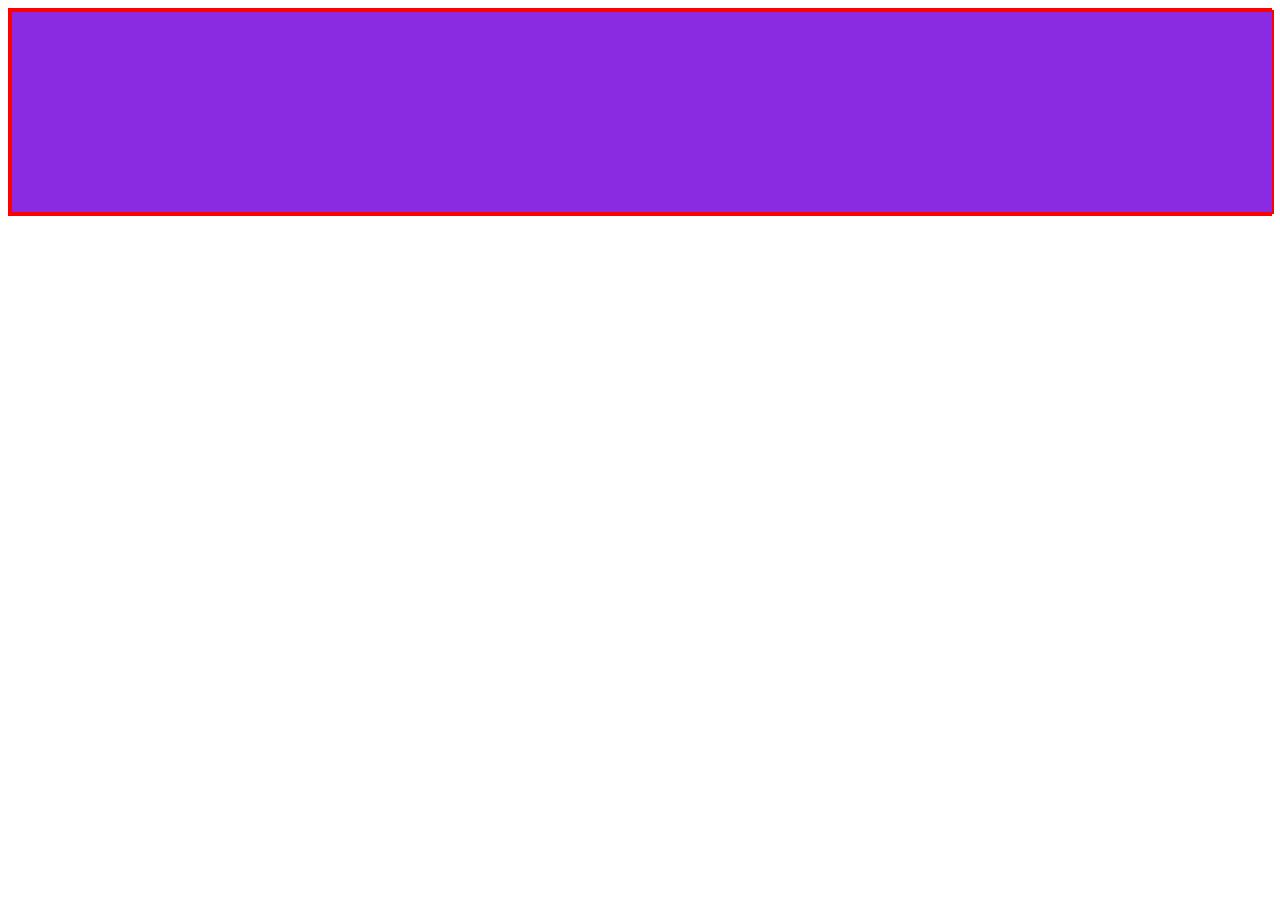
<file: caixa.html>
<!DOCTYPE html>
<html lang="en">
<head>
    <meta charset="UTF-8">
    <meta name="viewport" content="width=device-width, initial-scale=1.0">
    <title>Document</title>
    <link rel="stylesheet" href="estilo.css">
</head> 
<body>
    <div>
        <div id="caixa-interna"></div>
    </div>
</body>
</html>
</file>
<file: estilo.css>
div{
    border:solid 2px red
}

#caixa-interna{
    height: 200px;
    width: 100%;
    background-color: blueviolet;
}
</file>
